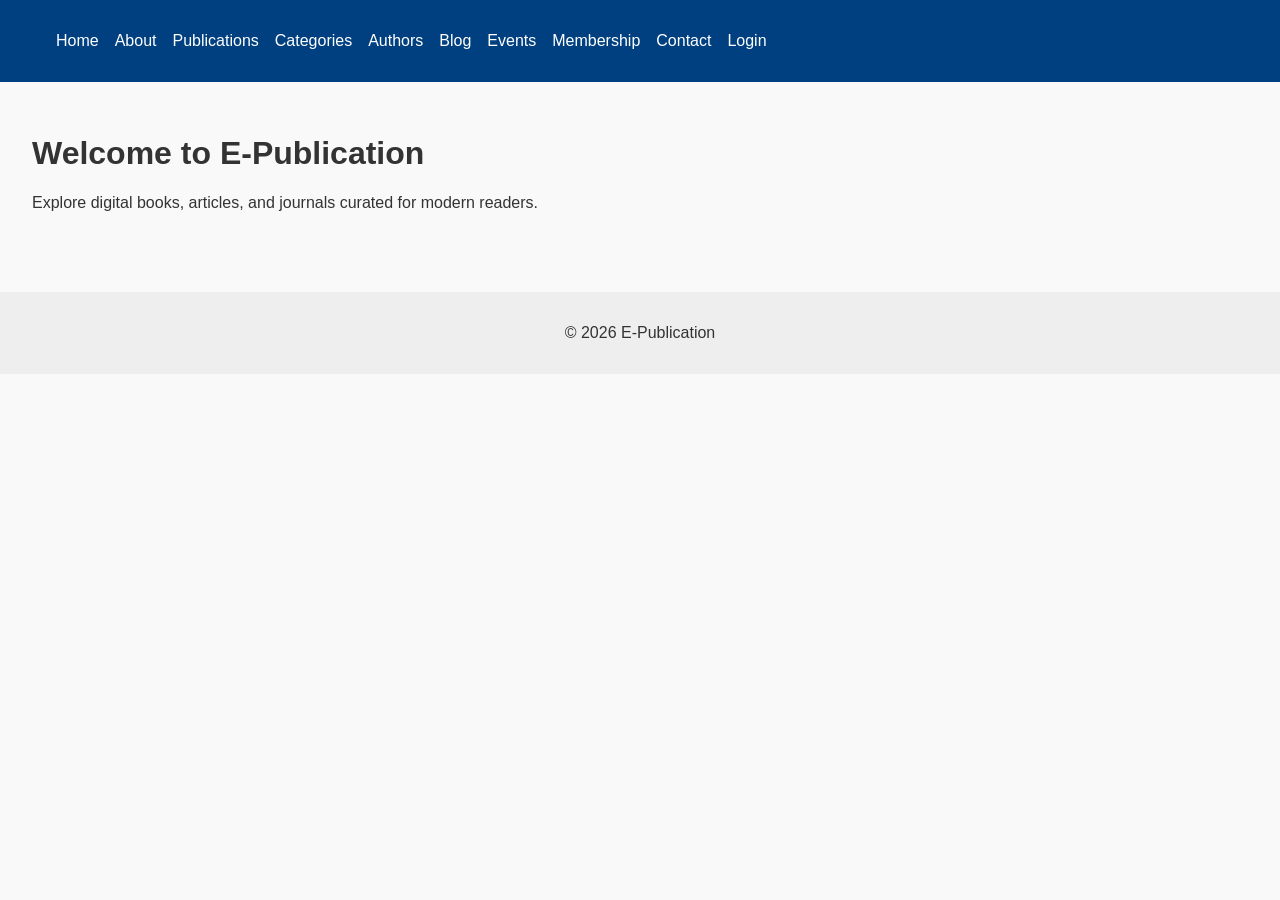
<file: Website e publications/index.html>
<!DOCTYPE html>
<html lang="en">
<head>
  <meta charset="UTF-8">
  <title>Home | E-Publication</title>
  <link rel="stylesheet" href="styles.css">
</head>
<body>
  <header>
    <nav>
      <ul class="nav">
        <li><a href="index.html">Home</a></li>
        <li><a href="about.html">About</a></li>
        <li><a href="publications.html">Publications</a></li>
        <li><a href="categories.html">Categories</a></li>
        <li><a href="authors.html">Authors</a></li>
        <li><a href="blog.html">Blog</a></li>
        <li><a href="events.html">Events</a></li>
        <li><a href="membership.html">Membership</a></li>
        <li><a href="contact.html">Contact</a></li>
        <li><a href="login.html">Login</a></li>
      </ul>
    </nav>
  </header>
  <main>
    <h1>Welcome to E-Publication</h1>
    <p>Explore digital books, articles, and journals curated for modern readers.</p>
  </main>
  <footer><p>&copy; 2026 E-Publication</p></footer>
</body>
</html>
</file>
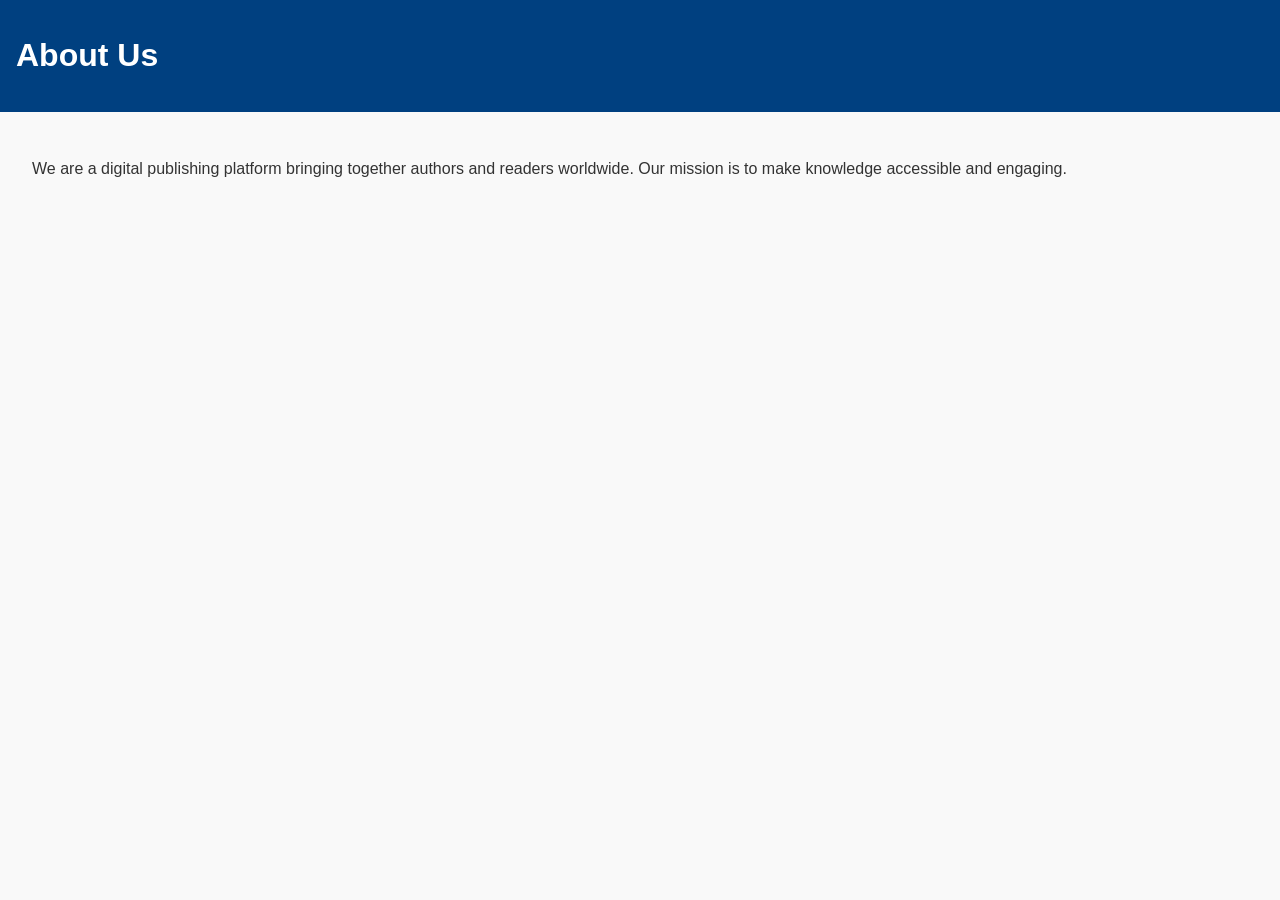
<file: Website e publications/about.html>
<!DOCTYPE html>
<html lang="en">
<head>
  <meta charset="UTF-8">
  <title>About Us | E-Publication</title>
  <link rel="stylesheet" href="styles.css">
</head>
<body>
  <header><h1>About Us</h1></header>
  <main>
    <p>We are a digital publishing platform bringing together authors and readers worldwide. Our mission is to make knowledge accessible and engaging.</p>
  </main>
</body>
</html>
</file>
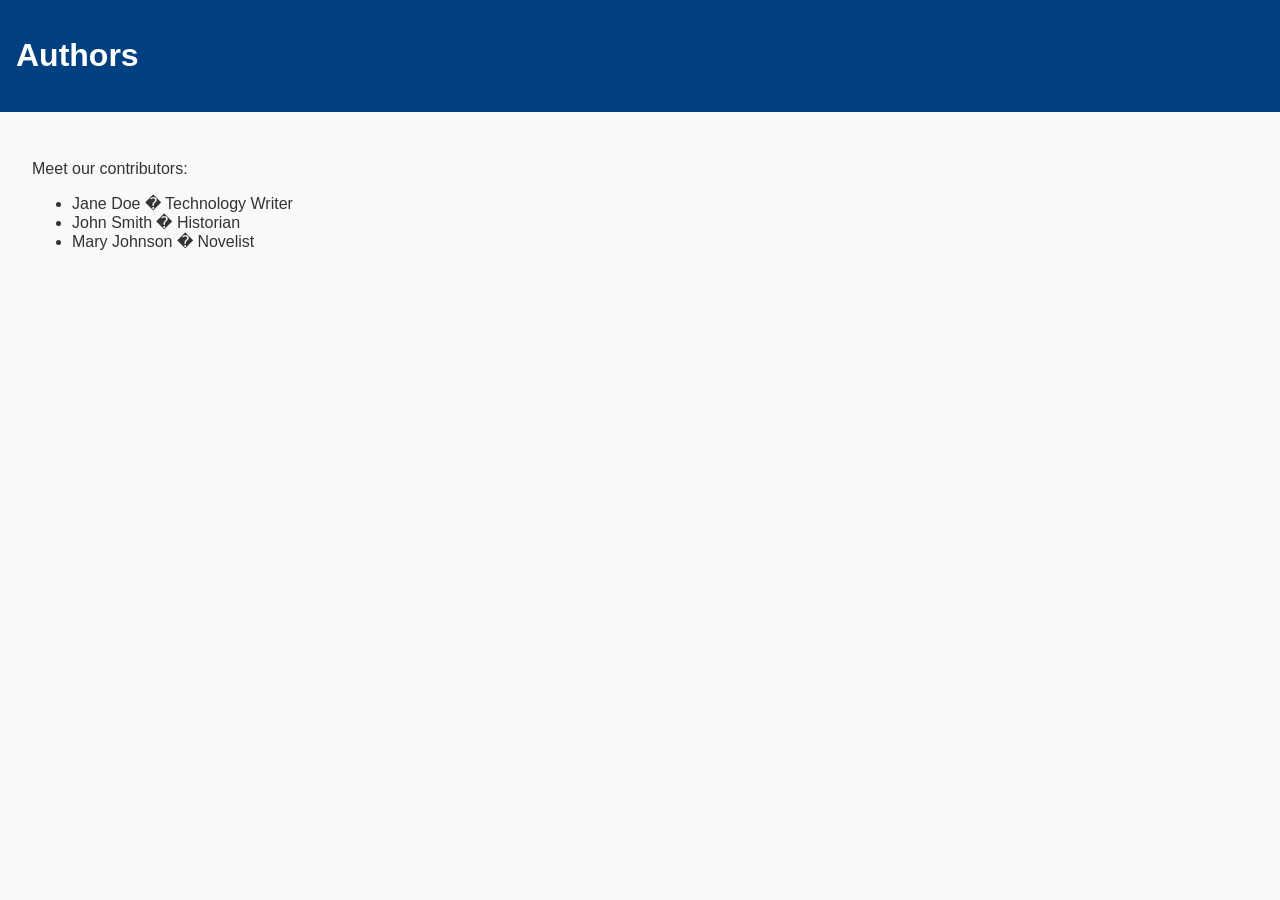
<file: Website e publications/authors.html>
<!DOCTYPE html>
<html lang="en">
<head>
  <meta charset="UTF-8">
  <title>Authors | E-Publication</title>
  <link rel="stylesheet" href="styles.css">
</head>
<body>
  <header><h1>Authors</h1></header>
  <main>
    <p>Meet our contributors:</p>
    <ul>
      <li>Jane Doe � Technology Writer</li>
      <li>John Smith � Historian</li>
      <li>Mary Johnson � Novelist</li>
    </ul>
  </main>
</body>
</html>
</file>
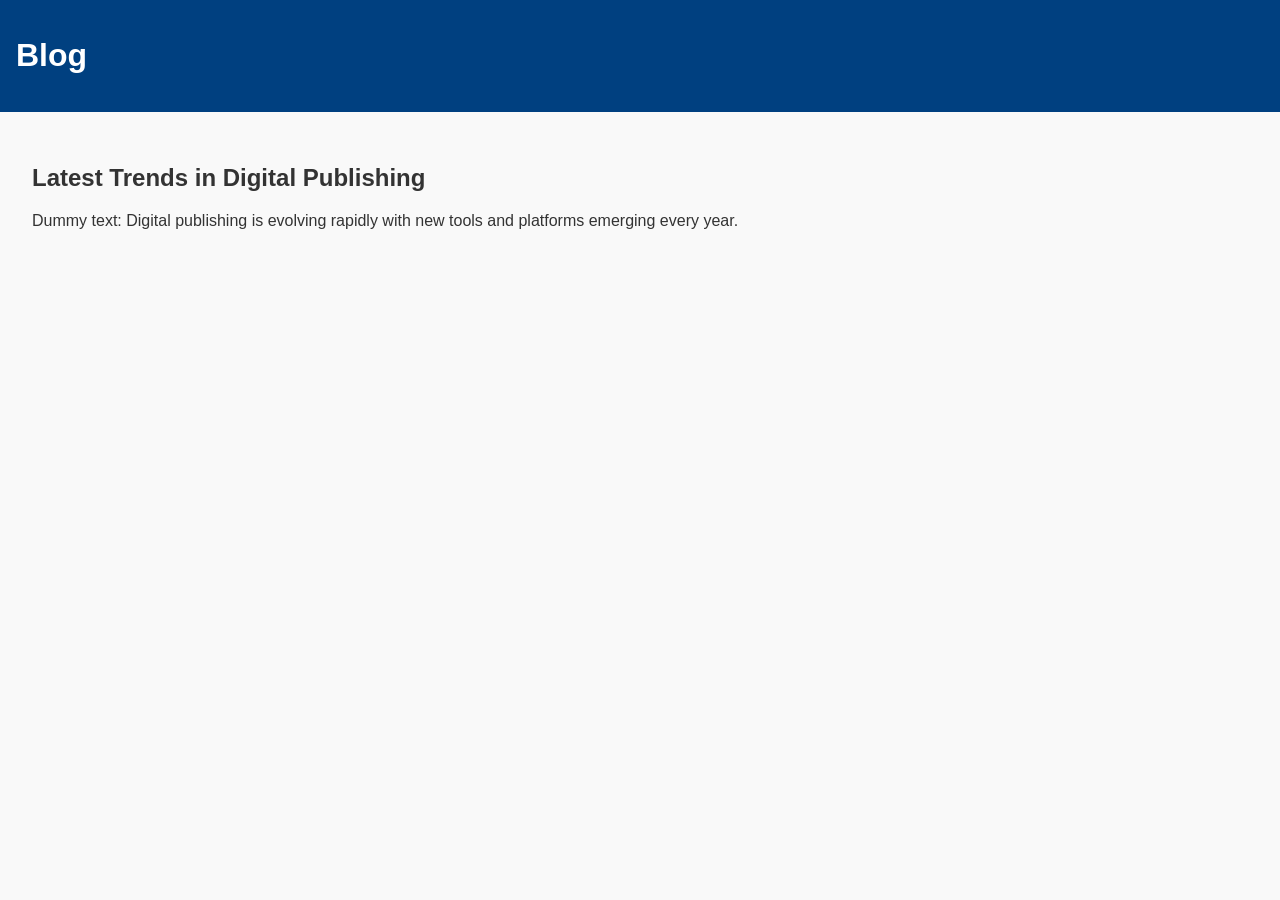
<file: Website e publications/blog.html>
<!DOCTYPE html>
<html lang="en">
<head>
  <meta charset="UTF-8">
  <title>Blog | E-Publication</title>
  <link rel="stylesheet" href="styles.css">
</head>
<body>
  <header><h1>Blog</h1></header>
  <main>
    <article>
      <h2>Latest Trends in Digital Publishing</h2>
      <p>Dummy text: Digital publishing is evolving rapidly with new tools and platforms emerging every year.</p>
    </article>
  </main>
</body>
</html>
</file>
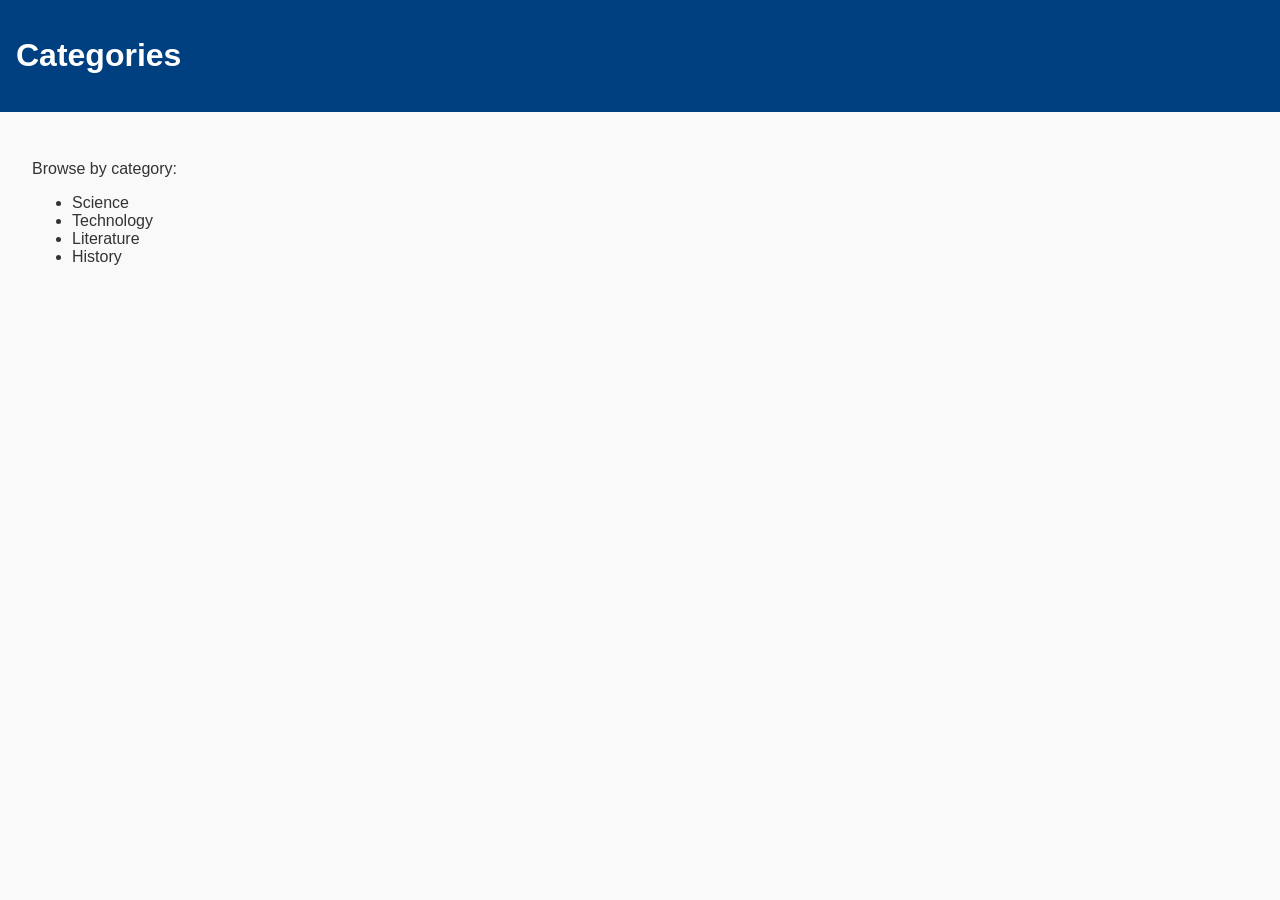
<file: Website e publications/categories.html>
<!DOCTYPE html>
<html lang="en">
<head>
  <meta charset="UTF-8">
  <title>Categories | E-Publication</title>
  <link rel="stylesheet" href="styles.css">
</head>
<body>
  <header><h1>Categories</h1></header>
  <main>
    <p>Browse by category:</p>
    <ul>
      <li>Science</li>
      <li>Technology</li>
      <li>Literature</li>
      <li>History</li>
    </ul>
  </main>
</body>
</html>
</file>
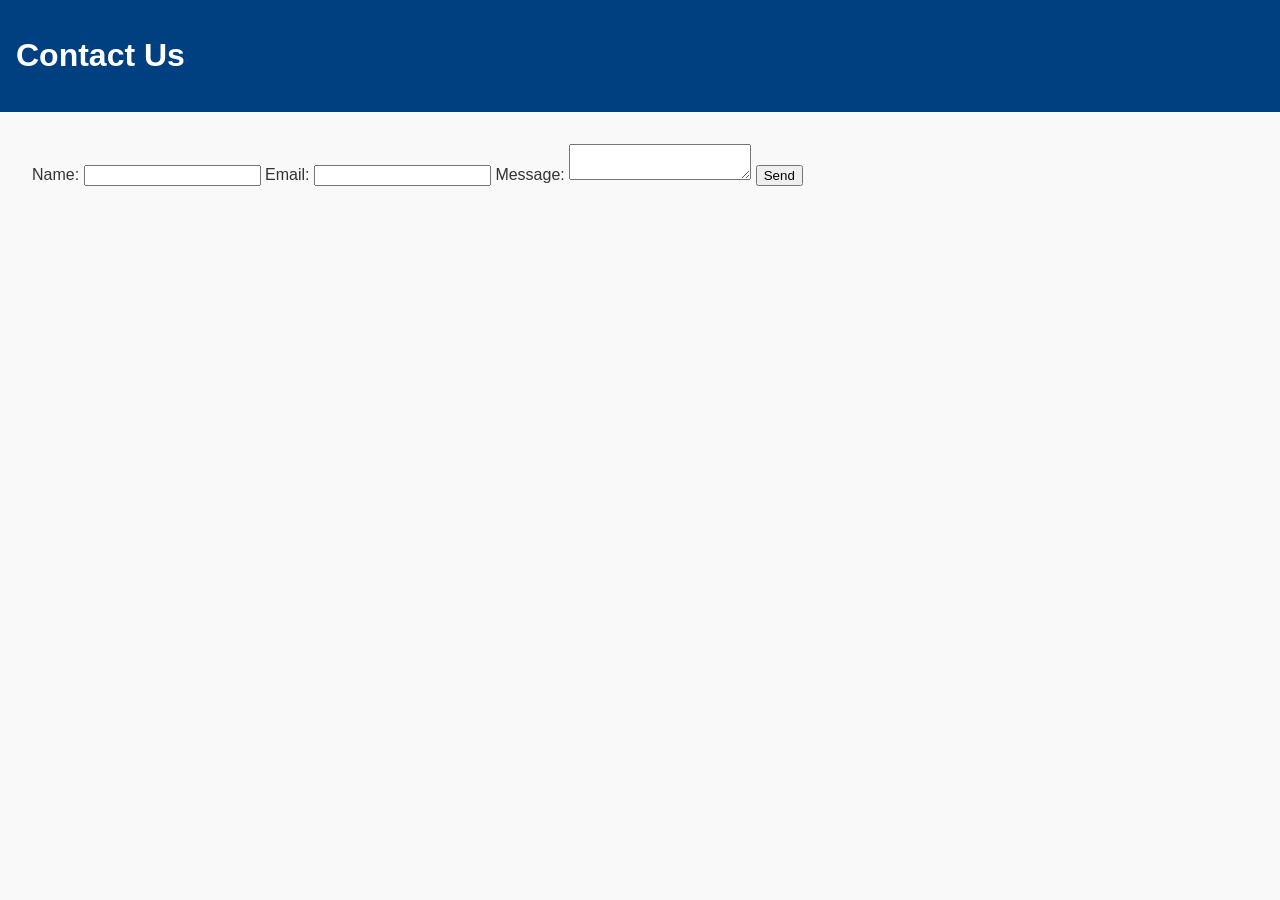
<file: Website e publications/contact.html>
<!DOCTYPE html>
<html lang="en">
<head>
  <meta charset="UTF-8">
  <title>Contact | E-Publication</title>
  <link rel="stylesheet" href="styles.css">
</head>
<body>
  <header><h1>Contact Us</h1></header>
  <main>
    <form>
      <label>Name:</label>
      <input type="text">
      <label>Email:</label>
      <input type="email">
      <label>Message:</label>
      <textarea></textarea>
      <button type="submit">Send</button>
    </form>
  </main>
</body>
</html>
</file>
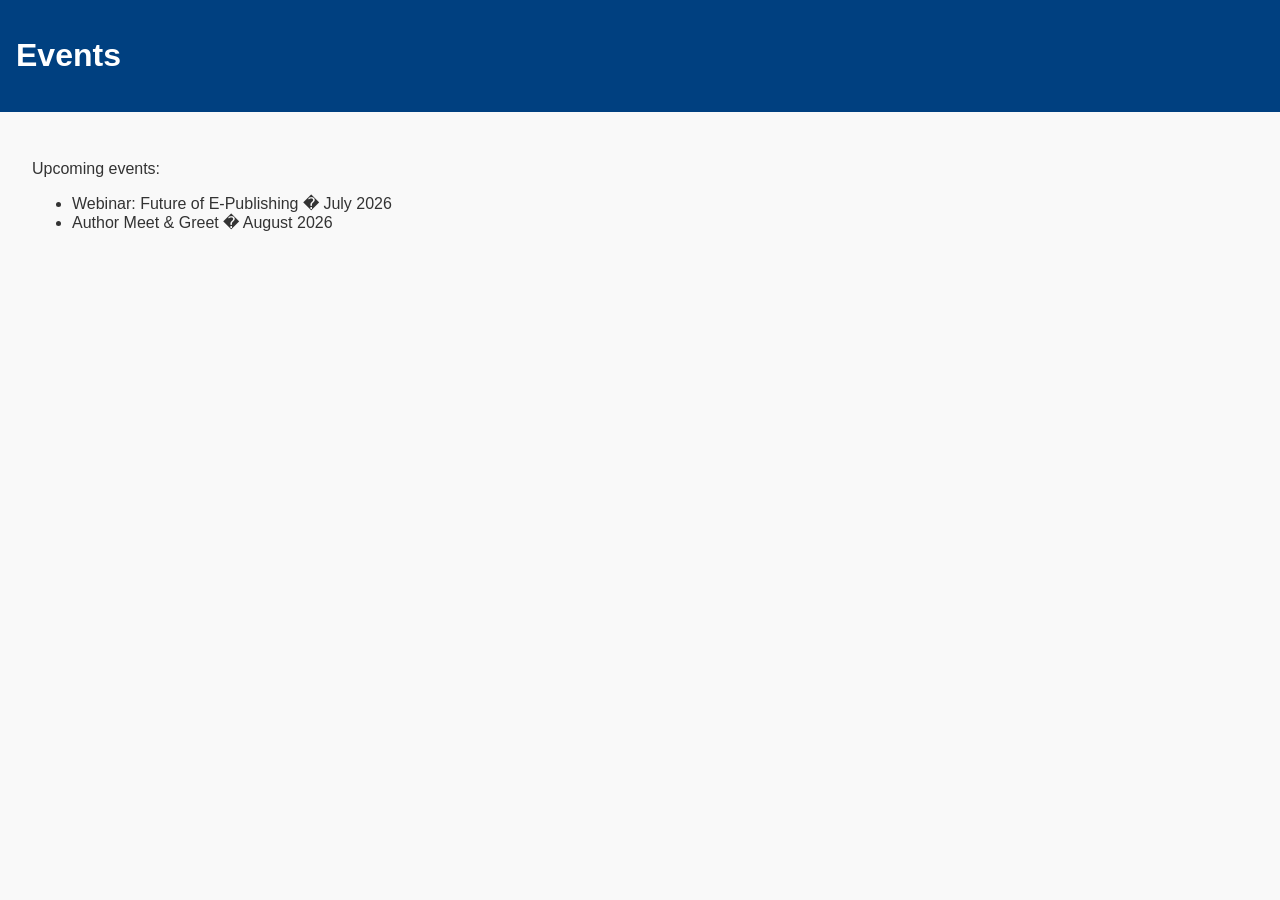
<file: Website e publications/events.html>
<!DOCTYPE html>
<html lang="en">
<head>
  <meta charset="UTF-8">
  <title>Events | E-Publication</title>
  <link rel="stylesheet" href="styles.css">
</head>
<body>
  <header><h1>Events</h1></header>
  <main>
    <p>Upcoming events:</p>
    <ul>
      <li>Webinar: Future of E-Publishing � July 2026</li>
      <li>Author Meet & Greet � August 2026</li>
    </ul>
  </main>
</body>
</html>
</file>
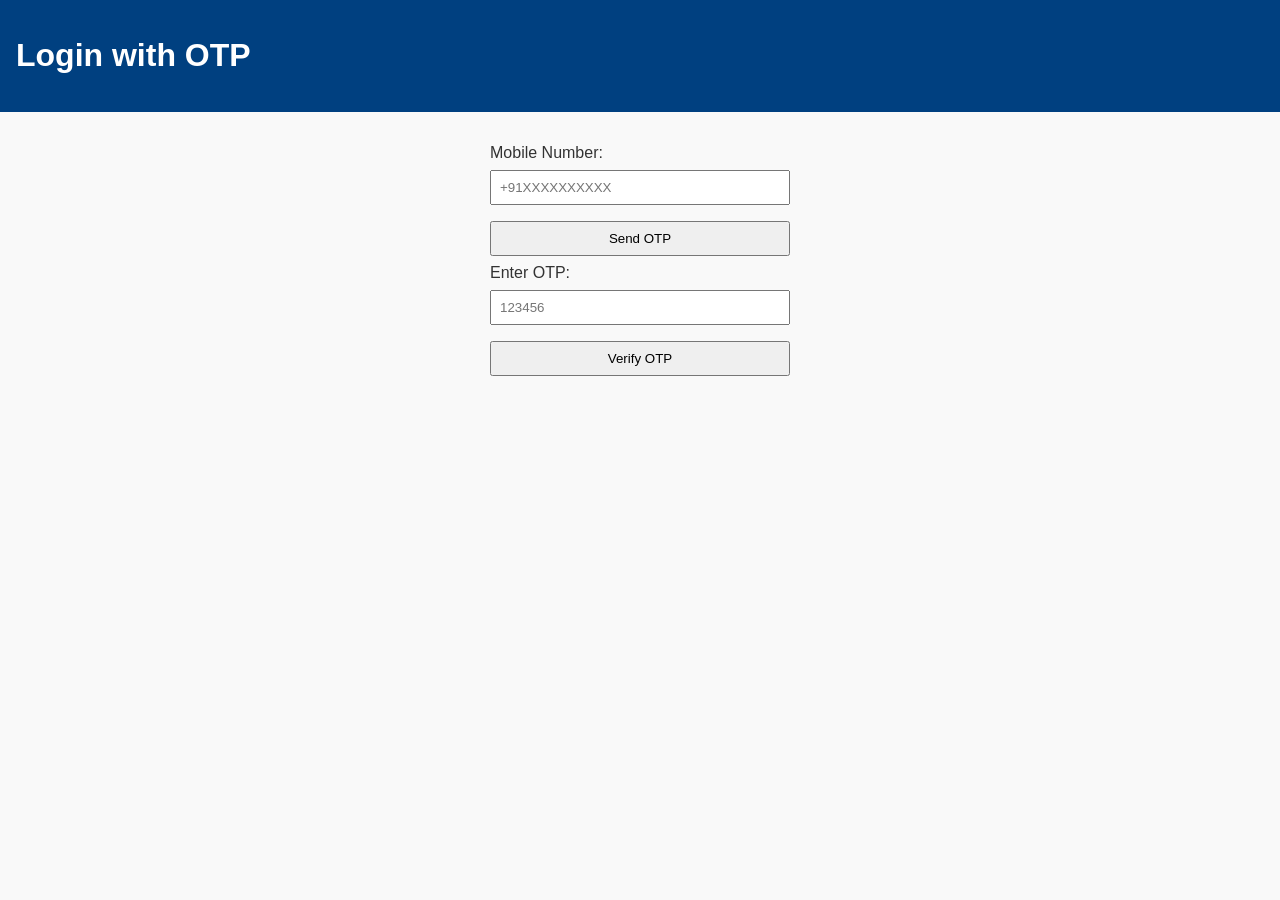
<file: Website e publications/login.html>
<!DOCTYPE html>
<html lang="en">
<head>
  <meta charset="UTF-8">
  <title>Login | E-Publication</title>
  <link rel="stylesheet" href="styles.css">
  <script src="script.js" defer></script>
</head>
<body>
  <header><h1>Login with OTP</h1></header>
  <main>
    <form class="login-form" onsubmit="return false;">
      <label for="phone">Mobile Number:</label>
      <input type="text" id="phone" placeholder="+91XXXXXXXXXX">
      <button type="button" onclick="sendOtp()">Send OTP</button>

      <label for="otp">Enter OTP:</label>
      <input type="text" id="otp" placeholder="123456">
      <button type="button" onclick="verifyOtp()">Verify OTP</button>
    </form>
  </main>
</body>
</html>
</file>
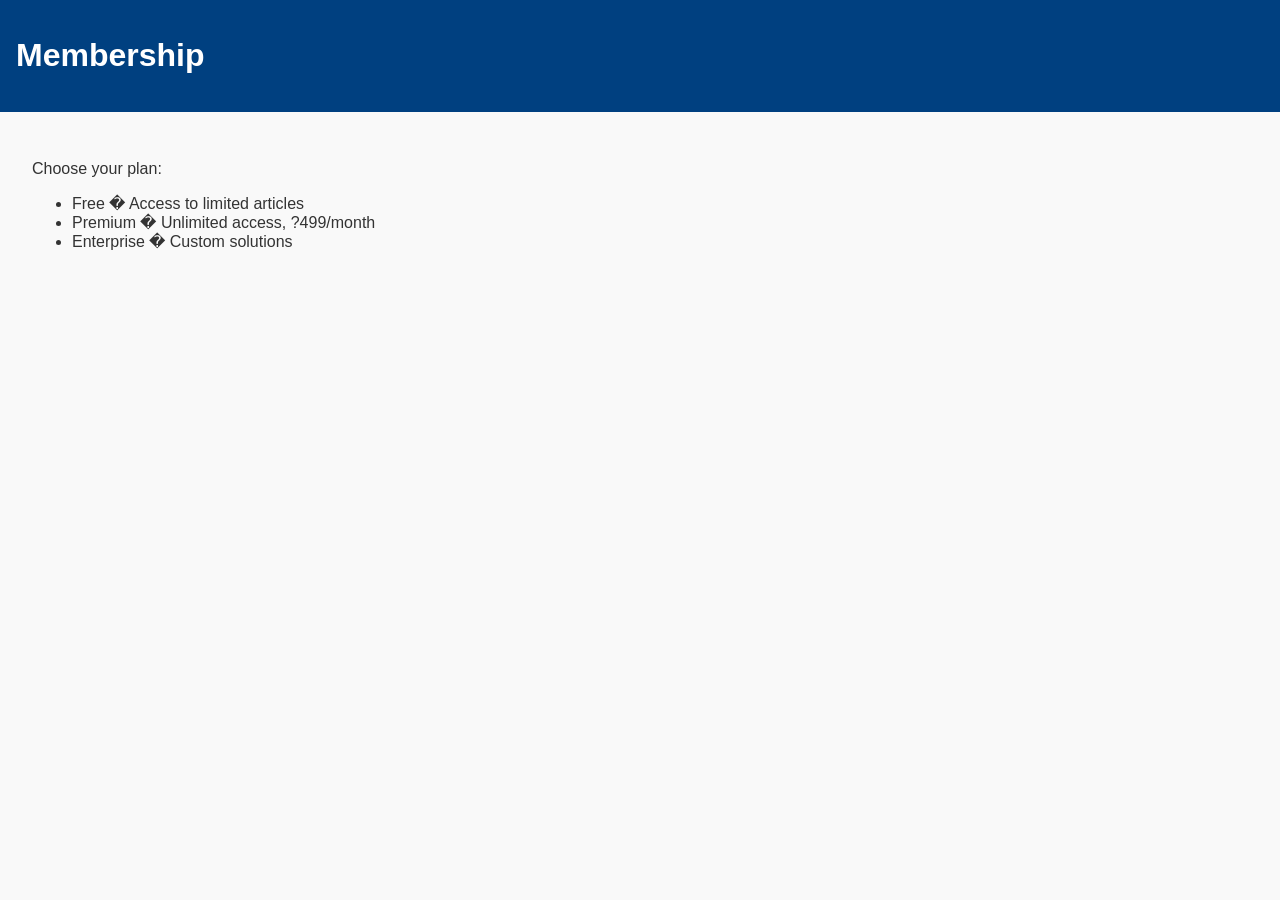
<file: Website e publications/membership.html>
<!DOCTYPE html>
<html lang="en">
<head>
  <meta charset="UTF-8">
  <title>Membership | E-Publication</title>
  <link rel="stylesheet" href="styles.css">
</head>
<body>
  <header><h1>Membership</h1></header>
  <main>
    <p>Choose your plan:</p>
    <ul>
      <li>Free � Access to limited articles</li>
      <li>Premium � Unlimited access, ?499/month</li>
      <li>Enterprise � Custom solutions</li>
    </ul>
  </main>
</body>
</html>
</file>
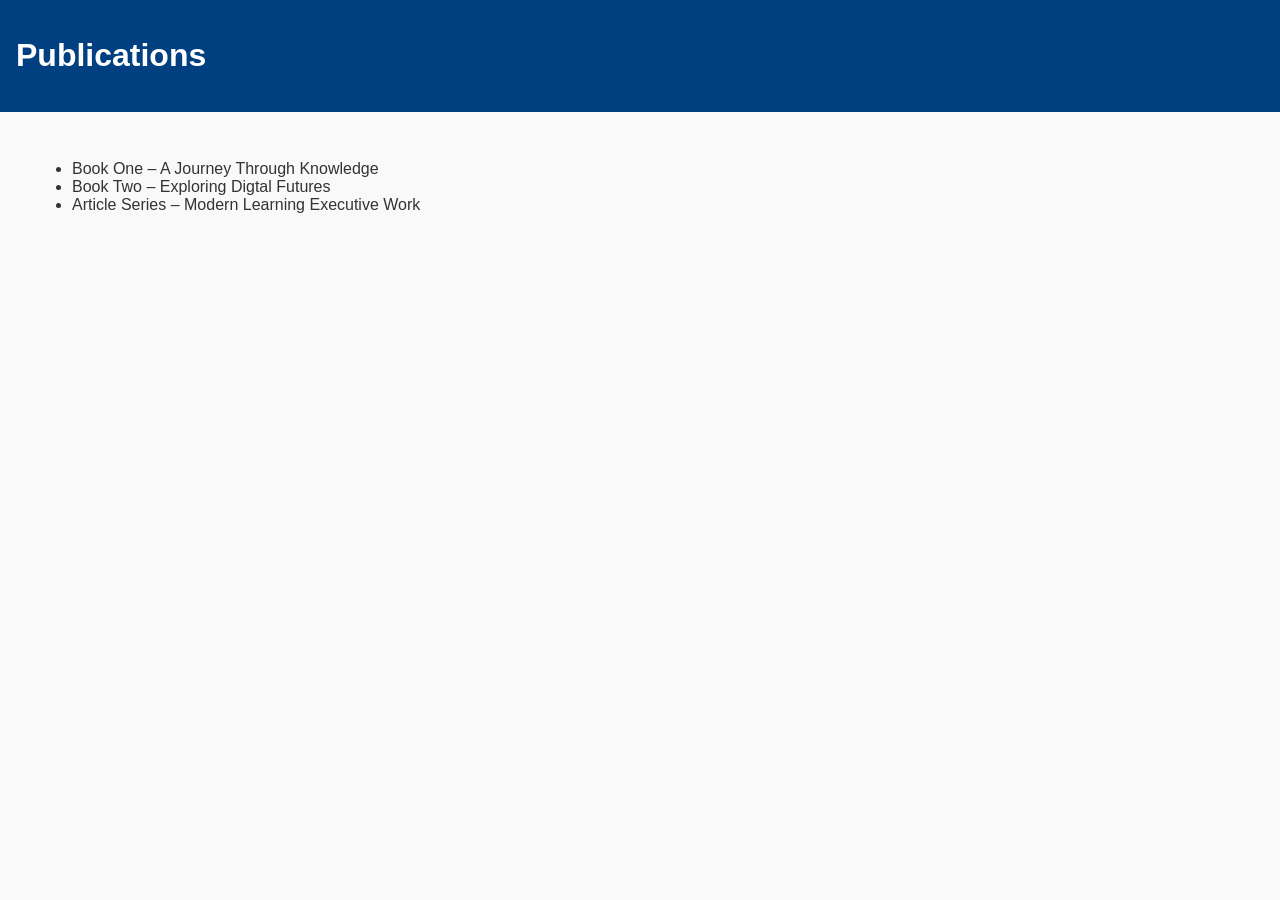
<file: Website e publications/publications.html>
<!DOCTYPE html>
<html lang="en">
<head>
  <meta charset="UTF-8">
  <title>Publications | E-Publication</title>
  <link rel="stylesheet" href="styles.css">
</head>
<body>
  <header><h1>Publications</h1></header>
  <main>
    <ul>
      <li>Book One – A Journey Through Knowledge</li>
      <li>Book Two – Exploring Digtal Futures</li>
      <li>Article Series – Modern Learning Executive Work </li>
    </ul>
  </main>
</body>
</html>
</file>
<file: Website e publications/styles.css>
body {
  font-family: Arial, sans-serif;
  margin: 0;
  background: #f9f9f9;
  color: #333;
}

header {
  background: #004080;
  color: white;
  padding: 1rem;
}

.nav {
  list-style: none;
  display: flex;
  gap: 1rem;
}

.nav a {
  color: white;
  text-decoration: none;
}

.nav a:hover {
  text-decoration: underline;
}

main {
  padding: 2rem;
}

footer {
  background: #eee;
  text-align: center;
  padding: 1rem;
  margin-top: 2rem;
}

.login-form {
  display: flex;
  flex-direction: column;
  max-width: 300px;
  margin: auto;
}

.login-form input, .login-form button {
  margin: 0.5rem 0;
  padding: 0.5rem;
}
</file>
